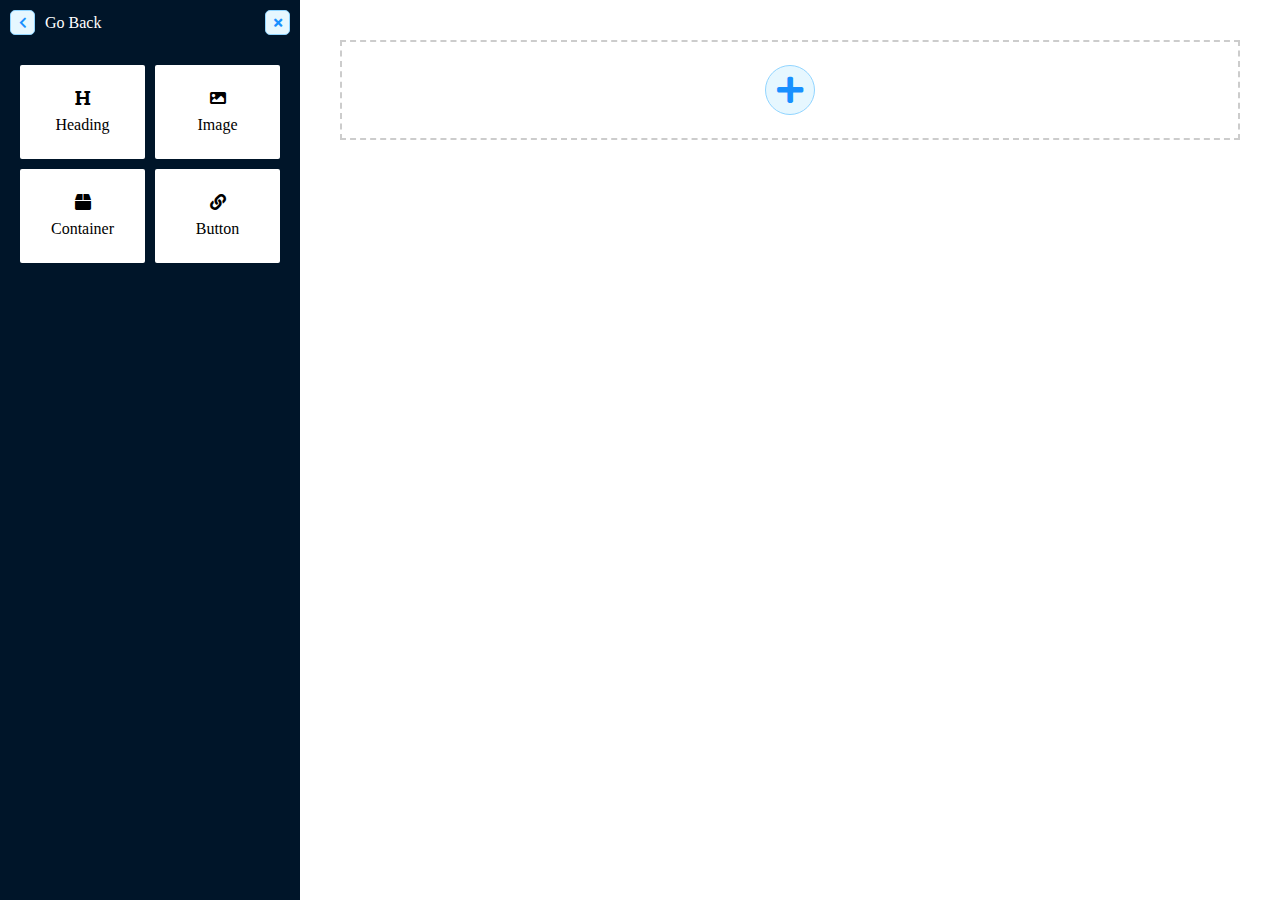
<file: index.html>
<!DOCTYPE html>
<html lang="en">
<head>
    <meta charset="UTF-8">
    <meta name="viewport" content="width=device-width, initial-scale=1.0">
    <title>Drag and Drop Test</title>
    <link rel="stylesheet" href="style.css">
    <link rel="stylesheet" href="eo-page-builder.css">
    <link rel="stylesheet" href="https://use.fontawesome.com/releases/v5.13.0/css/all.css">
</head>
<body>

<div class="eo-sidebar" data-view="elements">

    <div class="eo-sidebar-controls">
        <div class="go-back-container">
            <button type="button" class="eo-sidebar-go-back-btn"><i class="fas fa-chevron-left"></i></button>
            Go Back
        </div>
        <button type="button" class="eo-sidebar-hide-btn"><i class="fas fa-times"></i></button>
    </div>

    <div class="eo-sidebar-settings">
        <div class="eo-sidebar-settings-title">
            <h3>Settings</h3>
        </div>

        <div class="eo-sidebar-settings-tabs">
            <div class="eo-sidebar-settings-tab active" data-tab="content">
                <i class="fas fa-pen"></i>
                <p>Content</p>
            </div>
            <div class="eo-sidebar-settings-tab" data-tab="style">
                <i class="fas fa-palette"></i>
                <p>Style</p>
            </div>
        </div>

        <div class="eo-sidebar-settings-tab-content active" id="content">

            

        </div>

        <div class="eo-sidebar-settings-tab-content" id="style">


        </div>  
    </div>

    <div class="elements">
        
        <div class="element" data-element="heading">
            <i class="fas fa-heading"></i>
            <p>Heading</p>
        </div>
        
        <div class="element" data-element="image">
            <i class="fas fa-image"></i>
            <p>Image</p>
        </div>  

        <div class="element" data-element="container">
            <i class="fas fa-box"></i>
            <p>Container</p>
        </div>

    </div>
<!-- 
    <div class="eo-sidebar-test">
        
        <div class="setting-container multiside">

            <label for="text-padding">Padding</label>

            <div class="units-dropdown">
                <select name="units" id="units">
                    <option value="px">px</option>
                    <option value="em">em</option>
                    <option value="rem">rem</option>
                    <option value="%">%</option>
                </select>
            </div>

            <div class="setting">

                <div class="multiside-setting-container">
                    <input type="text" id="text-padding-top" data-setting-action="padding-top" data-setting-group="style" value="0">
                    <label for="text-padding-top">Top</label>
                </div>
                <div class="multiside-setting-container">
                    <input type="text" id="text-padding-right" data-setting-action="padding-right" data-setting-group="style" value="0">
                    <label for="text-padding-right">Right</label>
                </div>
                <div class="multiside-setting-container">
                    <input type="text" id="text-padding-bottom" data-setting-action="padding-bottom" data-setting-group="style" value="0">
                    <label for="text-padding-bottom">Bottom</label>
                </div>
                <div class="multiside-setting-container">
                    <input type="text" id="text-padding-left" data-setting-action="padding-left" data-setting-group="style" value="0">
                    <label for="text-padding-left">Left</label>
                </div>  
                <div class="multiside-setting-container">
                    <button type="button" class="eo-sidebar-settings-link-values-btn" data-setting-action="padding" data-setting-group="style">L</button>
                    <label for="text-padding-left">Link</label>
                </div>
            </div>

        </div>
    </div> -->

</div>

<div class="eo-sidebar-show">
    <button type="button"><i class="fas fa-chevron-right"></i></button>
</div>

<div class="eo-page-container">

    <div class="eo-page-add-first">
        <button type="button" class="add-first-btn"><i class="fas fa-plus"></i></button>
    </div>

</div>

<script src="eo-page-builder.js"></script>
<script src="index.js"></script>
</body>
</html>
</file>
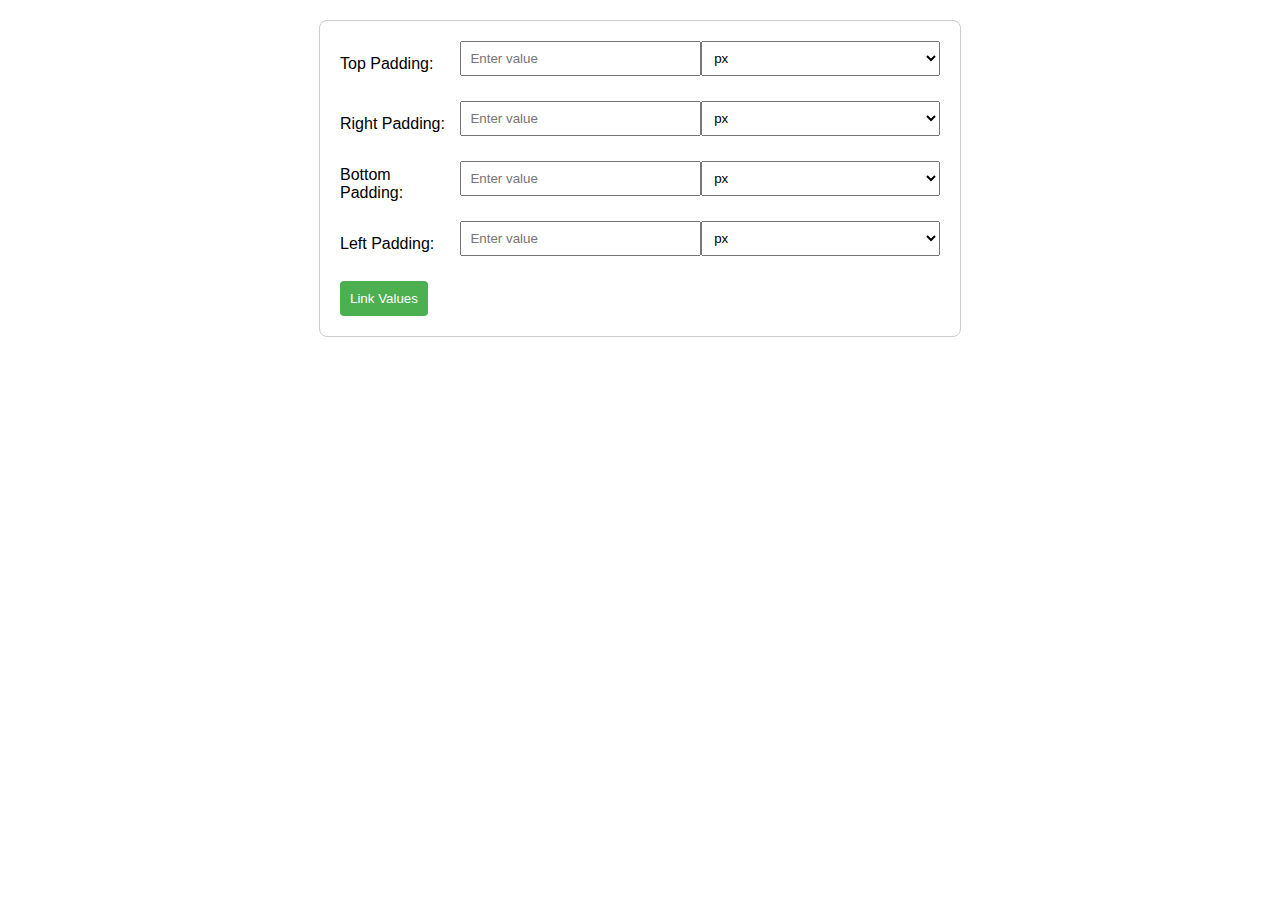
<file: test.html>
<!DOCTYPE html>
<html lang="en">
<head>
    <meta charset="UTF-8">
    <meta name="viewport" content="width=device-width, initial-scale=1.0">
    <style>
        body {
            font-family: Arial, sans-serif;
            margin: 0;
            padding: 0;
            box-sizing: border-box;
        }

        .padding-section {
            max-width: 600px;
            margin: 20px auto;
            padding: 20px;
            border: 1px solid #ccc;
            border-radius: 8px;
        }

        .input-group {
            display: flex;
            align-items: center;
            margin-bottom: 15px;
        }

        .input-group label {
            flex: 1;
            margin-right: 10px;
        }

        .input-group input,
        .input-group select {
            flex: 2;
            padding: 8px;
            box-sizing: border-box;
            margin-bottom: 10px;
        }

        button {
            padding: 10px;
            background-color: #4CAF50;
            color: white;
            border: none;
            border-radius: 4px;
            cursor: pointer;
        }

        button:hover {
            background-color: #45a049;
        }
    </style>
</head>
<body>

    <div class="padding-section">
        <div class="input-group">
            <label for="top-padding">Top Padding:</label>
            <input type="number" id="top-padding" placeholder="Enter value">
            <select>
                <option value="px">px</option>
                <option value="%">%</option>
            </select>
        </div>

        <div class="input-group">
            <label for="right-padding">Right Padding:</label>
            <input type="number" id="right-padding" placeholder="Enter value">
            <select>
                <option value="px">px</option>
                <option value="%">%</option>
            </select>
        </div>

        <div class="input-group">
            <label for="bottom-padding">Bottom Padding:</label>
            <input type="number" id="bottom-padding" placeholder="Enter value">
            <select>
                <option value="px">px</option>
                <option value="%">%</option>
            </select>
        </div>

        <div class="input-group">
            <label for="left-padding">Left Padding:</label>
            <input type="number" id="left-padding" placeholder="Enter value">
            <select>
                <option value="px">px</option>
                <option value="%">%</option>
            </select>
        </div>

        <button onclick="linkValues()">Link Values</button>
    </div>

    <script>
        function linkValues() {
            // Add your logic to link values together
            console.log("Values linked!");
        }
    </script>

</body>
</html>
</file>
<file: style.css>
/* body {
    font-family: Arial, sans-serif;
    margin: 0;
}

.container {
    display: flex;
    padding: 20px;
    border: 1px solid #ccc;
    border-radius: 5px;
    margin: 20px;
}

.container.hovered {
    border-color: #3498db;
    background-color: #ecf0f1;
}

.draggable-element {
    position: relative;
    margin: 10px;
    padding: 10px;
    border: 1px solid #ccc;
    border-radius: 5px;
}

.drag-handle {
    position: absolute;
    top: 0;
    left: 0;
    width: 100%;
    height: 20px;
    background-color: #3498db;
    cursor: move;
    border-radius: 5px 5px 0 0;
} */
</file>
<file: eo-page-builder.css>
*, *::before, *::after {
    box-sizing: border-box;
    padding: 0;
    margin: 0;
}

body {
    display: grid;
    grid-template-columns: 300px 1fr;
}


.eo-page-container {
    width: 100%;
    height: 100%;
    background-color: #fff;
    display: flex;
    flex-direction: column;
    align-items: center;
    justify-content: flex-start;
    padding: 40px;
    gap: 20px;
    overflow-y: auto;
}

i {
    pointer-events: none;
}

.eo-page-container * {
    transition: all ease-in-out 0.15s;
}


.eo-page-container .hidden {
    opacity: 0;
}

.eo-page-container .eo-page-add-first {
    display: flex;
    flex-direction: column;
    gap: 10px;
    align-items: center;
    justify-content: center;
    padding: 20px;
    border: 2px dashed #ccc;
    background-color: #fff;
    color: #000;
    cursor: pointer;
    transition: all ease-in-out 0.3s;
    min-height: 100px;
    width: 100%;
}

.eo-page-container .eo-page-add-first .add-first-btn {
    width: 50px;
    height: 50px;
    border-radius: 50%;
    background-color: #e6f7ff;
    border: 1px solid #91d5ff;
    color: #1890ff;
    font-size: 30px;
    display: flex;
    justify-content: center;
    align-items: center;
    cursor: pointer;
    transition: all ease-in-out 0.3s;
}

.eo-page-container .eo-page-add-first .add-first-btn:hover {
    background-color: #91d5ff;
    color: #fff;
}

.eo-container {
    width: 100%;
    border: 2px dashed #ccc;
    position: relative;
    min-height: 100px;
    margin: 0 auto;
}

.eo-container .add-component-btn {
    display: none;
}

.eo-container.empty {
    border: 2px dashed #ccc;
    background-color: #fff;
    display: flex;
    margin: 0 auto;
    gap: 10px;
    min-height: 100px;
    width: 100%;
    cursor: pointer;
    transition: all ease-in-out 0.3s;
}

.eo-container.dragover {
    background-color: #e6f7ff;
    border: 2px dashed #91d5ff;
}

.eo-container.dragover .add-component-btn {
    display: none !important;
}

.eo-container.empty .add-component-btn {
    margin: 0 auto;
    width: 50px;
    height: 100%;
    outline: none;
    color: lightgray;
    background-color: transparent;
    border: none;
    font-size: 45px;
    display: flex;
    justify-content: center;
    align-items: center;
    cursor: pointer;
    transition: all ease-in-out 0.3s;
}

.eo-container.empty .add-component-btn:hover {
    color: #1890ff;
}

.eo-container:hover {
    border: 2px solid #1890ff;
}

.eo-container:hover .eo-container-controls {
    display: flex;
}

.eo-container .eo-container-controls {
    display: none;
    flex-direction: row;
    gap: 10px;
    margin-bottom: 10px;
    position: absolute;
    top: -2rem;
    left: 50%;
    transform: translateX(-50%);
    z-index: 999;
    background-color: #1890ff;
    padding: 5px;
    border-radius: 5px;
}

.eo-container .eo-container-controls button {
    width: 20px;
    height: 20px;
    border-radius: 5px;
    font-size: 12px;
    display: flex;
    justify-content: center;
    align-items: center;
    cursor: pointer;
    transition: all ease-in-out 0.1s;
    background-color: #e6f7ff;
    border: 1px solid #91d5ff;
    color: #1890ff;
}

.eo-container .eo-container-controls button:hover {
    background-color: #91d5ff;
    color: #fff;
}

.eo-container .eo-container-controls button[data-action="drag"] {
    cursor: grab;
}

.eo-container.dragging {
    opacity: 0.5;
}

.eo-container.dragging .eo-container-controls button[data-action="drag"] {
    cursor: grabbing;
}

.eo-container  {
    width: 100%;
    min-height: 100px;
    display: flex;
}

.eo-container .eo-component {
    position: relative;
    width: fit-content;
    height: fit-content;
}

.eo-component *:not(.edit-component-btn) {
    pointer-events: none;
}

.eo-container  .eo-component:hover{
    border: 2px solid #1890ff;
}


.eo-container  .eo-component .edit-component-btn {
    display: none;
}

.eo-container  .eo-component:hover .edit-component-btn {
    display: flex;
    position: absolute;
    top: 50%;
    right: 0;
    transform: translate(-50%, -50%);
    width: 25px;
    height: 25px;
    border-radius: 5px;
    background-color: #1890ff;
    color: #fff;
    outline: none;
    border: none;
    cursor: pointer;
    display: flex;
    justify-content: center;
    align-items: center;
    padding: 15px;
}

.eo-container  .eo-component:hover .edit-component-btn:hover {
    background-color: #fff;
    color: #1890ff;
    border: 1px solid #1890ff;
}


.eo-sidebar {
    position: relative;
    display: flex;
    flex-direction: column;
    gap: 10px;
    padding: 10px;
    z-index: 999;
    width: 300px;
    height: 100vh;
    background-color: #001529;
    color: #fff;
    overflow-y: auto;
    transition: all ease-in-out 0.3s;
}

.eo-sidebar.hidden {
    transform: translateX(-100%);
}

.eo-sidebar.show {
    transform: translateX(0);
}

.eo-sidebar .eo-sidebar-controls {
    display: flex;
    flex-direction: row;
    gap: 10px;
    margin-bottom: 10px;
}

.eo-sidebar .eo-sidebar-controls .go-back-container {
    display: flex;
    justify-content: center;
    align-items: center;
    flex-direction: row;
    gap: 10px;
}

.eo-sidebar .eo-sidebar-controls button {
    width: 25px;
    height: 25px;
    border-radius: 5px;
    background-color: #e6f7ff;
    border: 1px solid #91d5ff;
    color: #1890ff;
    font-size: 12px;
    display: flex;
    justify-content: center;
    align-items: center;
    cursor: pointer;
    transition: all ease-in-out 0.3s;
}

.eo-sidebar .eo-sidebar-controls .eo-sidebar-hide-btn {
    margin-left: auto;
}

.eo-sidebar-show {
    position: fixed;
    top: 50%;
    left: 0;
    transform: translateY(-50%);    
    display: none;
}

.eo-sidebar-show button {
    width: 50px;
    height: 50px;
    background-color: #e6f7ff;
    border: 1px solid #91d5ff;
    color: #1890ff;
    font-size: 16px;
    display: flex;
    justify-content: center;
    align-items: center;
    cursor: pointer;
    transition: all ease-in-out 0.3s;
}

.eo-sidebar-show button:hover {
    background-color: #91d5ff;
    color: #fff;
}

.eo-sidebar .elements {
    display: none;
}

.eo-sidebar[data-view="elements"] .elements {
    display: flex;
    flex-direction: row;
    flex-wrap: wrap;
    gap: 10px;
    padding: 10px;
    justify-content: center;
    align-items: center;
}

.eo-sidebar .elements .element {
    display: flex;
    flex-direction: column;
    align-items: center;
    justify-content: center;
    padding: 25px;
    gap: 10px;
    flex: 1 1 100px;
    border-radius: 2px;
    cursor: pointer;
    transition: all ease-in-out 0.3s;
    background-color: #fff;
    color: #000;
}

.eo-sidebar .elements .element p {
    pointer-events: none;
}

.eo-sidebar .elements .element:hover {
    background-color: #001529;
    color: #fff;
    scale: 1.05;
    border: 1px solid #fff;
    box-shadow: 0 0 10px rgba(0, 0, 0, 0.5);
}

.eo-sidebar .eo-sidebar-settings {
    display: none;
}

.eo-sidebar .eo-sidebar-settings input, .eo-sidebar .eo-sidebar-settings textarea {
    width: 100%;
    padding: 5px;
    border-radius: 5px;
    border: 1px solid #ccc;
    outline: none;
    resize: none;
}

.eo-sidebar[data-view="settings"] .eo-sidebar-settings {
    display: flex;
    flex-direction: column;
    gap: 10px;
    padding: 10px;
}


.eo-sidebar .eo-sidebar-settings .eo-sidebar-settings-tabs {
    display: flex;
    flex-direction: row;
    gap: 10px;
}

.eo-sidebar .eo-sidebar-settings .eo-sidebar-settings-tabs .eo-sidebar-settings-tab {
    padding: 10px;
    border-radius: 5px;
    background-color: #e6f7ff;
    border: 1px solid #91d5ff;
    color: #1890ff;
    font-size: 12px;
    display: flex;
    justify-content: center;
    align-items: center;
    cursor: pointer;
    transition: all ease-in-out 0.3s;
    gap: 5px;
}

.eo-sidebar .eo-sidebar-settings .eo-sidebar-settings-tabs .eo-sidebar-settings-tab:hover {
    background-color: #91d5ff;
    color: #fff;
}

.eo-sidebar .eo-sidebar-settings .eo-sidebar-settings-tabs .eo-sidebar-settings-tab.active {
    background-color: #91d5ff;
    color: #fff;
}

.eo-sidebar .eo-sidebar-settings .eo-sidebar-settings-tabs .eo-sidebar-settings-tab p {
    pointer-events: none;
}

.eo-sidebar .eo-sidebar-settings .eo-sidebar-settings-tab-content {
    display: none;
}

.eo-sidebar .eo-sidebar-settings .eo-sidebar-settings-tab-content.active {
    display: flex;
    flex-direction: column;
    gap: 10px;
}

.eo-sidebar .eo-sidebar-settings .eo-sidebar-settings-tab-content label {
    font-size: 14px;
}

.eo-sidebar .eo-sidebar-settings .eo-sidebar-settings-tab-content textarea {
    resize: none;
}

.eo-button {
    outline: none;
    border: none;
}


.setting-container {
    display: flex;
    flex-direction: column;
}

.setting-container .setting-label-container {
    display: flex;
    flex-direction: row;
    gap: 10px;
    align-items: center;
    justify-content: space-between;
    margin-bottom: 10px;
}

.setting-container .units-dropdown {
    display: flex;
    padding: 5px;
}

.setting-container:not(.multiside) .units-dropdown select {
    padding: 5px;
    border-radius: 5px;
    border: 1px solid #ccc;
    outline: none;
    resize: none;
}

.setting-container:not(.multiside) .setting {
    display: flex;
    flex-direction: column;
    gap: 10px;
}

.setting-container:not(.multiside) .setting.number-setting {
    flex-direction: row;
}

.setting-container:not(.multiside) .setting.number-setting input[type="range"] {
    width: 100%;
}

.setting-container:not(.multiside) .setting.number-setting input[type="number"] {
    width: 60px;
}

.setting-container.multiside .setting {
    display: flex;
    flex-direction: row;
    gap: 10px;
    flex-wrap: wrap;
}

.setting-container .multiside-setting-container {
    display: flex;
    flex-direction: column;
    align-items: center;
    gap: 10px;
    width: calc(100% / 6);  
}

.setting-container .multiside-setting-container label {
    font-size: 12px;
}

.setting-container .multiside-setting-container input {
    width: 100%;
    padding: 5px;
    border-radius: 5px;
    border: 1px solid #ccc;
    outline: none;
    resize: none;
}

.setting-container .multiside-setting-container .eo-sidebar-settings-link-values-btn {
    width: 100%;
    padding: 5px;
    border-radius: 5px;
    border: 1px solid #ccc;
    outline: none;
    resize: none;
    cursor: pointer;
    transition: all ease-in-out 0.3s;
}

.setting-container .multiside-setting-container .eo-sidebar-settings-link-values-btn:hover {
    background-color: #91d5ff;
    color: #fff;
}

.setting-container .multiside-setting-container .eo-sidebar-settings-link-values-btn.linked {
    background-color: #91d5ff;
    color: #fff;
}

.setting-container .multiside-setting-container .eo-sidebar-settings-link-values-btn.linked:hover {
    background-color: #e6f7ff;
    color: #1890ff;
}

.eo-container[data-selected="true"],
.eo-component[data-selected="true"] {
    border: 2px solid #1890ff;
}
</file>
